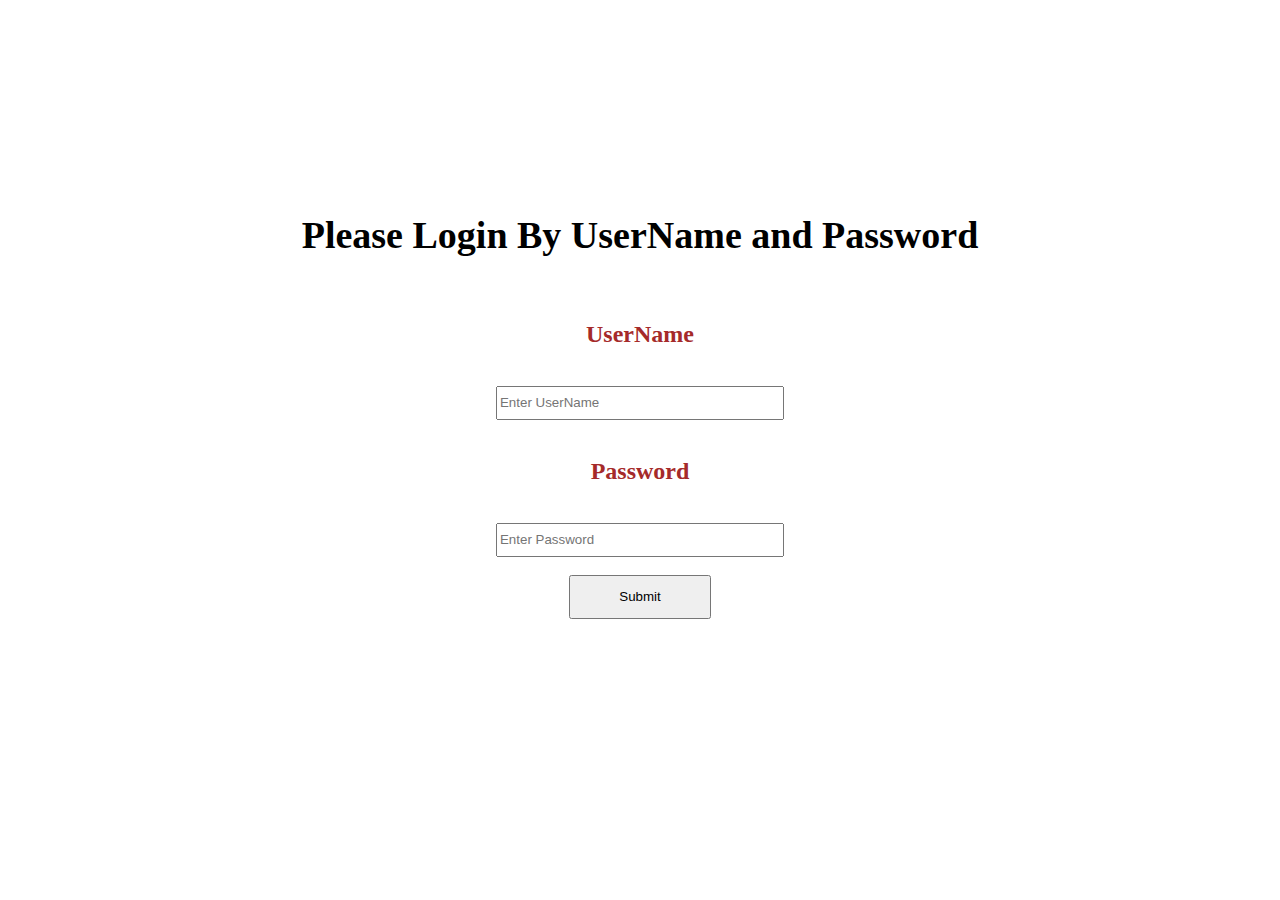
<file: FrontendSunbase/index.html>
<!DOCTYPE html>
<html lang="en">
  <head>
    <meta charset="UTF-8" />
    <meta name="viewport" content="width=device-width, initial-scale=1.0" />
    <title>Sunbase Assignment</title>
    <link rel="stylesheet" href="style.css" />
  </head>
  <body>
    <section id="login">
      <form id="login-form">
        <h1> Please Login By UserName and Password</h1>
        
        <label id="user1"><h2>UserName</h2></label>
        <input
          type="text"
          id="username"
          placeholder="Enter UserName"
          required
        />
        <label id="pass1"><h2>Password</h2></label>
        <input
          type="password"
          id="password"
          placeholder="Enter Password"
          required
        />
        <button type="submit">Submit</button>
      </form>
    </section>

    <section id="customer-List">
      <h1>THIS IS CUSTOMER DATA</h1>
      <div id="btn">
        <button onclick="addCustomer()">Add Customer</button><br>
        <label for="sortBy">Sort By</label><br>
        <select id="selectField">
          <option value="firstName">FirstName</option>
          <option value="City">City</option>
          <option value="Email">Email</option>
          <option value="Phone">Phone</option>

        </select>
        
        <label for="searchField">Do Search By</label>
        <select name="" id="searchField">
          <option value="firstName">FirstName</option>
          <option value="city">City</option>
          <option value="email">Email</option>
          <option value="phone">Phone</option>
        </select>
        <div>
          <input id="searchBar" type="text" placeholder="search" />
          <button class="btn" onclick="search()">Search</button>
        </div>
        <button onclick="sync()" id="sync-btn" class="btn">Sync</button>
      </div><br>


      <div class="pno" > Select Page no :    
        <button id="p1">1</button>
        <button id="p2">2</button>
        <button id="p3">3</button>
        <button id="p4">4</button>
      </div><br>

      <div id="table">
        <table id="customer-table"></table>
      </div>

      <form id="addCustomer-form" class="addCustomer-form">
        <h1 id="form-heading">Add New Customer </h1>
        <div>
          <div>
            <label for="firstName">First Name:</label>
            <input id="firstName" type="text" placeholder="First Name" />
          </div>
          <div>
            <label for="lastName">Last Name:</label>
            <input id="lastName" type="text" placeholder="Last Name" />
          </div>
        </div>
        <div>
          <div>
            <label for="street">Street:</label>
            <input id="street" type="text" placeholder="street" />
          </div>
          <div>
            <label for="address">Address</label>
            <input id="address" type="text" placeholder="address" />
          </div>
        </div>
        <div>
          <div>
            <label for="city">City:</label>
            <input id="city" type="text" placeholder="city" />
          </div>
          <div>
            <label for="State">State:</label>
            <input id="State" type="text" placeholder="State" />
          </div>
        </div>
        <div>
          <div>
            <label for="email">Email</label>
            <input id="email" type="email" placeholder="email" />
          </div>
          <div>
            <label for="phone">Phone</label>
            <input id="phone" type="number" placeholder="phone" />
          </div>
        </div>
        <button type="submit">Submit</button>
      </form>
      <br>

      <form id="editCustomer-form" class="addCustomer-form editCustomer-form">
        <h1 id="form-heading">Edit Customer</h1>
        <div>
          <div>
            <label for="editfirstName">First Name:</label>
            <input id="editfirstName" type="text" placeholder="editFirstName" />
          </div>
          <div>
            <label for="editlastName">Last Name:</label>
            <input id="editlastName" type="text" placeholder="editLastName" />
          </div>
        </div>
        <div>
          <div>
            <label for="editaddress">Address</label>
            <input id="editaddress" type="text" placeholder="address" />
          </div>
        </div>
        <div>
          <div>
            <label for="editcity">City:</label>
            <input id="editcity" type="text" placeholder="city" />
          </div>
          <div>
            <label for="editState">State:</label>
            <input id="editState" type="text" placeholder="State" />
          </div>
        </div>
        <div>
          <div>
            <label for="editemail">email</label>
            <input id="editemail" type="email" placeholder="email" />
          </div>
          <div>
            <label for="editphone">phone</label>
            <input id="editphone" type="text" placeholder="phone" />
          </div>
        </div>
        <button type="submit">Submit</button>
      </form>
    </section>

    <script src="script.js"></script>
  </body>
</html>
</file>
<file: FrontendSunbase/style.css>
#login {
    display: flex;
    align-items: center;
    justify-content: center;
  }
  #login-form {
    margin-top: 180px;
    display: flex;
    flex-direction: column;
    /* max-width: 600px; */
    align-items: center;
    justify-content: center;
    row-gap: 18px;
  }
  #user1{
    color: brown;

  }
  #pass1{
    color: brown;
  }
  #login-form > input {
    width: 280px;
    height: 28px;
  }
  h1 {
    text-align: center;
    font-size: 38px;
  }
  button {
    padding: 0.8rem 3rem;
  }
  .pno{
    margin-top: 12px;
     display: flex;
     justify-content: center;
     align-items: center;
     font-size: 18px; 
  }
  .del-btn {
    background-color: red;
    color: white;
  }
  #customer-List {
    display: none;
  }
  
  #customer-List {
    display: flex;
    flex-direction: column;
    justify-content: center;
    align-items: center;
    display: none;
  }
  #btn {
    display: flex;
    justify-content: center;
    align-items: center;
    column-gap: 12px;
    font-size: 18px;
  }
  #btn > input,
  select {
    height: 38px;
  }
  #searchBar {
    height: 38px;
  }
  table {
    width: 100%;
    border-collapse: collapse;
    margin-top: 18px;
  }
  
  .table {
    width: 95%;
    border: 1px solid black;
    border-radius: 12px;
    overflow: hidden;
    margin-inline: auto;
  }
  
  td {
    border: 1px solid black;
    padding: 6px;
    text-align: center;
  }
  
  th {
    text-align: start;
    border: 1px solid black;
    padding: 9px;
    text-align: center;
  }
  #addCustomer-form {
    display: none;
  }
  #editCustomer-form {
    display: none;
  }
  
  #addCustomer-form {
    display: flex;
    flex-direction: column;
    justify-content: center;
    align-items: center;
    row-gap: 22px;
  }
  #addCustomer-form > div {
    display: flex;
    row-gap: 22px;
    column-gap: 38px;
    font-size: 18px;
    margin-right: 18px;
  }
  
  #addCustomer-form > div > div > input {
    padding: 12px 12px;
    margin-left: 18px;
    display: flex;
    row-gap: 18px;
  }
  
  /*  */
  
  #editCustomer-form {
    display: flex;
    flex-direction: column;
    justify-content: center;
    align-items: center;
    row-gap: 18px;
  }
  #editCustomer-form > div {
    display: flex;
    row-gap: 18px;
    column-gap: 28px;
    font-size: 22px;
    margin-right: 22px;
  }
  
  #editCustomer-form > div > div > input {
    padding: 12px 12px;
    margin-left: 18px;
    display: flex;
    row-gap: 18px;
  }
</file>
